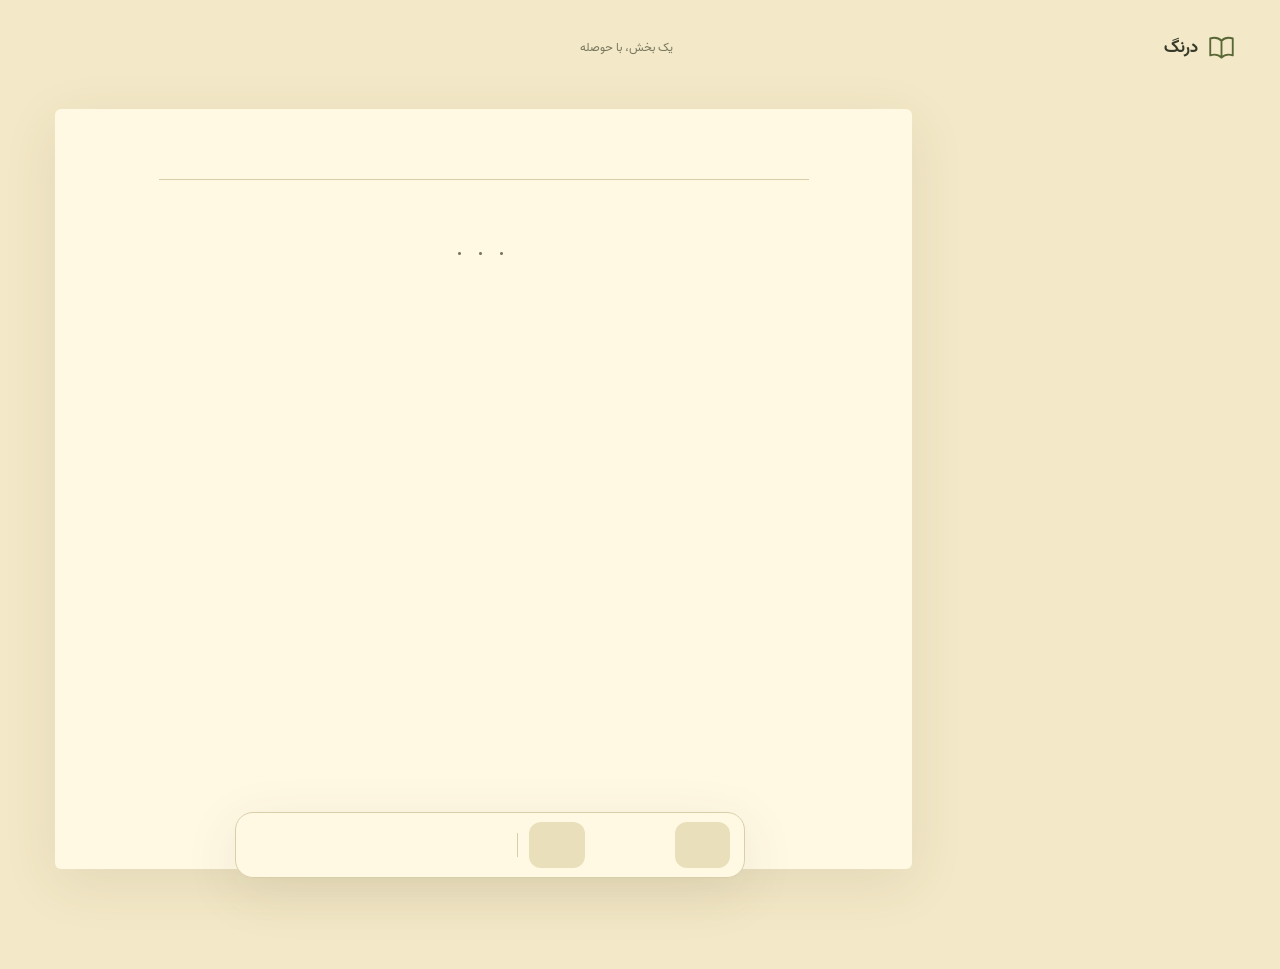
<file: skills/readable-html/assets/reader-template.html>
<!doctype html>
<html lang="fa" dir="rtl" data-theme="light">
<head>
<meta charset="utf-8"><meta name="viewport" content="width=device-width,initial-scale=1,viewport-fit=cover">
<meta name="color-scheme" content="light dark"><title>درنگ · کتاب‌خوان</title>
<!-- Standalone reader template. Replace reader-data with document content. All prose is rendered as text, never HTML. Embedded Vazir fonts: SIL Open Font License 1.1; copyright Saber Rastikerdar. -->
<script>try{const p=JSON.parse(localStorage.getItem('darang-prefs-v1')||'{}');document.documentElement.dataset.theme=p.theme==='dark'||(p.theme!=='light'&&matchMedia('(prefers-color-scheme: dark)').matches)?'dark':'light'}catch{document.documentElement.dataset.theme=matchMedia('(prefers-color-scheme: dark)').matches?'dark':'light'}</script>
<style>
@font-face{font-family:Vazir;src:url([data-uri]) format("woff2");font-style:normal;font-weight:400;font-display:swap}
@font-face{font-family:Vazir;src:url([data-uri]) format("woff2");font-style:normal;font-weight:700;font-display:swap}
@font-face {
  font-family: 'Literata';
  font-style: normal;
  font-weight: 400 700;
  font-display: swap;
  src: url([data-uri]) format('woff2');
  unicode-range: U+0000-00FF, U+0131, U+0152-0153, U+02BB-02BC, U+02C6, U+02DA, U+02DC, U+0304, U+0308, U+0329, U+2000-200A, U+2010-2027, U+20AC, U+2122, U+2191, U+2193, U+2212, U+2215, U+FEFF, U+FFFD;
}
:root{--bg:#f3e8c7;--paper:#fff8e3;--ink:#373a2a;--muted:#77775e;--line:#daceaa;--accent:#586735;--wash:#e9dfba;--shadow:0 14px 55px #48402218;color-scheme:light;--size:16px;--leading:1.6}
:root[data-theme=dark]{--bg:#22241a;--paper:#2b2d20;--ink:#e8e2c9;--muted:#b2af94;--line:#484b35;--accent:#c6d396;--wash:#3b3f2b;--shadow:0 14px 55px #0003;color-scheme:dark}
[hidden]{display:none!important}*{box-sizing:border-box}body{margin:0;background:var(--bg);color:var(--ink);font-family:Vazir,sans-serif}button,input,select{font:inherit}button,a,input,select{-webkit-tap-highlight-color:transparent}button{cursor:pointer}button:disabled{opacity:.3;cursor:default}button:focus-visible,a:focus-visible,input:focus-visible,select:focus-visible{outline:2px solid var(--accent);outline-offset:4px}button{color:inherit}svg{width:21px;height:21px;fill:none;stroke:currentColor;stroke-width:1.65;stroke-linecap:round;stroke-linejoin:round;flex:none}button svg{pointer-events:none}.icon{width:44px;height:44px;display:inline-flex;align-items:center;justify-content:center;border:0;background:transparent;border-radius:50%}.icon:hover{background:var(--wash)}.icon[aria-pressed=true]{background:var(--wash);color:var(--accent)}.top{max-width:1360px;margin:auto;padding:20px 22px;display:flex;align-items:center;justify-content:space-between;gap:16px}.brand{display:flex;align-items:center;gap:10px;font-weight:700;font-size:17px}.brand svg{width:27px;height:27px;color:var(--accent)}.edition{font-size:12px;color:var(--muted)}.shell{max-width:1240px;margin:0 auto;min-height:calc(100dvh - 90px)}.sidebar{display:none}.reading{background:var(--paper);min-height:calc(100dvh - 90px);padding:32px 24px 140px}.reading-inner{max-width:650px;margin:auto}.book-info{padding-bottom:25px;border-bottom:1px solid var(--line);margin-bottom:28px}.book-info h1{font-size:30px;line-height:1.65;margin:0 0 5px;letter-spacing:-.6px}.subtitle{font-size:13px;color:var(--muted);margin:0;line-height:1.9}.section-meta{display:flex;align-items:center;justify-content:space-between;gap:12px;color:var(--muted);font-size:12px;margin-bottom:18px}.chapter-title{font-size:21px;line-height:1.8;margin:0 0 22px}.prose{font-size:var(--size);line-height:var(--leading);overflow-wrap:break-word;text-align:start}.prose p{white-space:pre-wrap;unicode-bidi:plaintext;margin:0 0 1.15em}.prose p:last-child{margin-bottom:0}.prose p,.book-info h1,.subtitle,.chapter-title{font-family:Literata,Vazir,sans-serif}html:lang(en) .prose p,html:lang(en) .book-info h1,html:lang(en) .subtitle,html:lang(en) .chapter-title{font-family:Literata,Georgia,serif}html:lang(en) .book-info h1,html:lang(en) .chapter-title{letter-spacing:-.4px}.end-mark{color:var(--muted);text-align:center;margin-top:35px;letter-spacing:6px;font-size:15px}.dock{position:fixed;bottom:0;inset-inline:0;z-index:5;background:var(--paper);border-top:1px solid var(--line);padding:9px 12px calc(9px + env(safe-area-inset-bottom));display:flex;align-items:center;justify-content:center;gap:5px}.turn{display:flex;align-items:center;justify-content:center;background:var(--wash);border:0;border-radius:12px;height:46px;flex:1;max-width:74px}.position{border:0;background:transparent;border-radius:8px;min-height:38px;padding:4px;min-width:72px;text-align:center;font-size:12px;font-variant-numeric:tabular-nums}.position:hover{background:var(--wash)}.dock .divider{height:24px;width:1px;background:var(--line);margin:0 2px}.ask{color:var(--accent)}.toast{position:fixed;bottom:95px;left:50%;transform:translateX(-50%);width:max-content;max-width:calc(100% - 32px);background:var(--ink);color:var(--paper);padding:12px 18px;border-radius:12px;font-size:13px;z-index:20;display:none;line-height:1.9}.toast.on{display:block}dialog{border:1px solid var(--line);background:var(--paper);color:var(--ink);padding:0;width:100%;max-width:100%;max-height:85dvh;margin:auto 0 0;border-radius:24px 24px 0 0;box-shadow:var(--shadow)}dialog::backdrop{background:#161a154d;backdrop-filter:blur(3px)}.dialog-head{display:flex;align-items:center;justify-content:space-between;padding:16px 22px;border-bottom:1px solid var(--line);position:sticky;top:0;background:var(--paper);z-index:1}.dialog-head h2{font-size:17px;margin:0}.dialog-body{padding:22px;overflow:auto;max-height:calc(85dvh - 80px)}.field{margin-bottom:24px}.field label,.field-label{display:block;font-size:13px;margin-bottom:12px;color:var(--muted)}.segments{display:flex;padding:4px;background:var(--bg);border-radius:12px;gap:4px}.segments button{flex:1;border:0;border-radius:9px;padding:9px 8px;background:transparent;display:flex;align-items:center;justify-content:center;gap:8px;font-size:13px}.segments button[aria-pressed=true]{background:var(--paper);box-shadow:0 2px 6px #00000009;color:var(--accent)}.range-row{display:flex;align-items:center;gap:18px}.range-row input{flex:1;min-width:0;accent-color:var(--accent)}output{min-width:35px;text-align:end;font-size:13px}select,input[type=search],#pageNumber{width:100%;padding:12px;border:1px solid var(--line);background:var(--paper);color:var(--ink);border-radius:10px;font-size:14px}.toc-list{display:flex;flex-direction:column;gap:5px}.toc-item{border:0;background:transparent;color:var(--ink);text-align:start;display:flex;justify-content:space-between;align-items:start;gap:12px;padding:14px 12px;border-radius:10px;font-size:14px;line-height:1.8}.toc-item small{font-size:11px;color:var(--muted);white-space:nowrap}.toc-item.active{background:var(--wash);color:var(--accent)}.toc-item:hover{background:var(--wash)}.search{margin-bottom:15px}.results p,.empty{font-size:13px;line-height:1.9;color:var(--muted)}.result{width:100%;border:0;border-bottom:1px solid var(--line);background:transparent;padding:14px 0;text-align:start;line-height:1.9;font-size:13px}.result strong{display:block;color:var(--accent);margin-bottom:5px}.saved-heading{font-size:12px;font-weight:400;color:var(--muted);margin:28px 12px 8px}.book-side-title{margin:0 12px 6px;font-size:17px}.side-label{margin:0 12px 25px;font-size:12px;color:var(--muted)}.hint{font-size:12px;color:var(--muted);line-height:1.9;margin-bottom:0}.chapter-title:focus{outline:none}@media(min-width:900px){.top{padding:25px 45px}.shell{display:grid;grid-template-columns:275px minmax(0,1fr);gap:38px;padding:15px 35px 100px}.sidebar{display:block;align-self:start;position:sticky;top:25px;max-height:calc(100dvh - 150px);overflow:auto;padding-top:25px}.reading{border-radius:6px;box-shadow:var(--shadow);padding:40px 55px 65px;min-height:760px}.dock{inset-inline-start:calc(50% + 150px);inset-inline-end:auto;transform:translateX(-50%);bottom:22px;border:1px solid var(--line);border-radius:18px;box-shadow:var(--shadow);padding:9px 14px;width:510px;gap:9px}html[dir=rtl] .dock{left:calc(50% - 150px);right:auto}html[dir=ltr] .dock{left:calc(50% + 150px);right:auto}.dock .mobile-toc{display:inline-flex}.turn{max-width:65px}.book-info h1{font-size:36px}.reading-inner{max-width:650px}dialog{width:480px;max-width:calc(100% - 40px);margin:auto;border-radius:20px}.dialog-body{max-height:65dvh}.toast{bottom:105px}}
.jump-submit{width:100%;border:0;border-radius:10px;padding:12px;background:var(--accent);color:var(--paper)}.jump-error{min-height:1.9em;font-size:13px;line-height:1.9;margin:10px 0;color:var(--ink)}#pageNumber{font-variant-numeric:tabular-nums;text-align:center;font-size:22px}#pageNumber[aria-invalid=true]{outline:2px solid var(--accent)}
@media(max-width:899px){.dock{display:grid;grid-template-columns:repeat(10,minmax(0,1fr));gap:3px 6px;padding:8px 18px calc(8px + env(safe-area-inset-bottom))}.dock .turn{max-width:none;width:100%;height:38px}.dock #prev{grid-column:1/4;grid-row:1}.dock .position{grid-column:4/8;grid-row:1;min-width:0;white-space:nowrap;font-size:11px}.dock #next{grid-column:8/11;grid-row:1}.dock .divider{display:none}.dock .icon{width:100%;height:39px;border-radius:9px}.dock #copy{grid-column:1/3}.dock #ask{grid-column:3/5}.dock #bookmark{grid-column:5/7}.dock #contents{grid-column:7/9}.dock #settings{grid-column:9/11}.toast{bottom:115px}}
@media(max-width:359px){.dock{gap:0;padding-inline:5px}.dock .icon{width:100%}.position{min-width:0}.reading{padding-inline:20px}.book-info h1{font-size:27px}}@media(prefers-reduced-motion:no-preference){button{transition:background .15s,color .15s}}

:root{--code-bg:#f5efd8;--code-keyword:#5a3877;--code-string:#356034;--code-number:#8c4529;--code-comment:#68634f}
:root[data-theme=dark]{--code-bg:#25271d;--code-keyword:#d5b5f0;--code-string:#bfd685;--code-number:#f2b48a;--code-comment:#aaa48e}
.code-block{border:1px solid var(--line);border-radius:13px;background:var(--code-bg);overflow:hidden;margin:1.25em 0;max-width:100%}
.code-bar{border-bottom:1px solid var(--line);display:flex;align-items:center;justify-content:space-between;padding:6px 12px;color:var(--muted);font-size:13px;gap:12px}
.code-bar button{background:transparent;border:0;border-radius:6px;min-height:32px;padding:2px 8px;display:inline-flex;align-items:center;gap:6px}
.code-bar button:hover{background:var(--wash)}.code-bar svg{width:15px;height:15px}
.code-block pre{margin:0;padding:14px 16px;overflow-x:auto;text-align:left;font:var(--size)/var(--leading) ui-monospace,SFMono-Regular,Consolas,monospace}
.code-block code{font:inherit}.code-keyword{color:var(--code-keyword);font-weight:600}.code-string{color:var(--code-string)}.code-number{color:var(--code-number)}.code-comment{color:var(--code-comment)}
</style><!-- Embedded font license
Copyright 2015 The Vazir Project Authors (https://github.com/rastikerdar/vazir-font)

This Font Software is licensed under the SIL Open Font License, Version 1.1.
This license is copied below, and is also available with a FAQ at:
http://scripts.sil.org/OFL


—————————————————————————————-
SIL OPEN FONT LICENSE Version 1.1 - 26 February 2007
—————————————————————————————-

PREAMBLE
The goals of the Open Font License (OFL) are to stimulate worldwide
development of collaborative font projects, to support the font creation
efforts of academic and linguistic communities, and to provide a free and
open framework in which fonts may be shared and improved in partnership
with others.

The OFL allows the licensed fonts to be used, studied, modified and
redistributed freely as long as they are not sold by themselves. The
fonts, including any derivative works, can be bundled, embedded,
redistributed and/or sold with any software provided that any reserved
names are not used by derivative works. The fonts and derivatives,
however, cannot be released under any other type of license. The
requirement for fonts to remain under this license does not apply
to any document created using the fonts or their derivatives.

DEFINITIONS
"Font Software" refers to the set of files released by the Copyright
Holder(s) under this license and clearly marked as such. This may
include source files, build scripts and documentation.

"Reserved Font Name" refers to any names specified as such after the
copyright statement(s).

"Original Version" refers to the collection of Font Software components as
distributed by the Copyright Holder(s).

"Modified Version" refers to any derivative made by adding to, deleting,
or substituting — in part or in whole — any of the components of the
Original Version, by changing formats or by porting the Font Software to a
new environment.

"Author" refers to any designer, engineer, programmer, technical
writer or other person who contributed to the Font Software.

PERMISSION & CONDITIONS
Permission is hereby granted, free of charge, to any person obtaining
a copy of the Font Software, to use, study, copy, merge, embed, modify,
redistribute, and sell modified and unmodified copies of the Font
Software, subject to the following conditions:

1) Neither the Font Software nor any of its individual components,
in Original or Modified Versions, may be sold by itself.

2) Original or Modified Versions of the Font Software may be bundled,
redistributed and/or sold with any software, provided that each copy
contains the above copyright notice and this license. These can be
included either as stand-alone text files, human-readable headers or
in the appropriate machine-readable metadata fields within text or
binary files as long as those fields can be easily viewed by the user.

3) No Modified Version of the Font Software may use the Reserved Font
Name(s) unless explicit written permission is granted by the corresponding
Copyright Holder. This restriction only applies to the primary font name as
presented to the users.

4) The name(s) of the Copyright Holder(s) or the Author(s) of the Font
Software shall not be used to promote, endorse or advertise any
Modified Version, except to acknowledge the contribution(s) of the
Copyright Holder(s) and the Author(s) or with their explicit written
permission.

5) The Font Software, modified or unmodified, in part or in whole,
must be distributed entirely under this license, and must not be
distributed under any other license. The requirement for fonts to
remain under this license does not apply to any document created
using the Font Software.

TERMINATION
This license becomes null and void if any of the above conditions are
not met.

DISCLAIMER
THE FONT SOFTWARE IS PROVIDED "AS IS", WITHOUT WARRANTY OF ANY KIND,
EXPRESS OR IMPLIED, INCLUDING BUT NOT LIMITED TO ANY WARRANTIES OF
MERCHANTABILITY, FITNESS FOR A PARTICULAR PURPOSE AND NONINFRINGEMENT
OF COPYRIGHT, PATENT, TRADEMARK, OR OTHER RIGHT. IN NO EVENT SHALL THE
COPYRIGHT HOLDER BE LIABLE FOR ANY CLAIM, DAMAGES OR OTHER LIABILITY,
INCLUDING ANY GENERAL, SPECIAL, INDIRECT, INCIDENTAL, OR CONSEQUENTIAL
DAMAGES, WHETHER IN AN ACTION OF CONTRACT, TORT OR OTHERWISE, ARISING
FROM, OUT OF THE USE OR INABILITY TO USE THE FONT SOFTWARE OR FROM
OTHER DEALINGS IN THE FONT SOFTWARE.

-->
<!-- Embedded Literata Latin: https://github.com/google/fonts/tree/main/ofl/literata
Copyright 2017 The Literata Project Authors (https://github.com/googlefonts/literata)

This Font Software is licensed under the SIL Open Font License, Version 1.1.
This license is copied below, and is also available with a FAQ at:
http://scripts.sil.org/OFL


-----------------------------------------------------------
SIL OPEN FONT LICENSE Version 1.1 - 26 February 2007
-----------------------------------------------------------

PREAMBLE
The goals of the Open Font License (OFL) are to stimulate worldwide
development of collaborative font projects, to support the font creation
efforts of academic and linguistic communities, and to provide a free and
open framework in which fonts may be shared and improved in partnership
with others.

The OFL allows the licensed fonts to be used, studied, modified and
redistributed freely as long as they are not sold by themselves. The
fonts, including any derivative works, can be bundled, embedded,
redistributed and/or sold with any software provided that any reserved
names are not used by derivative works. The fonts and derivatives,
however, cannot be released under any other type of license. The
requirement for fonts to remain under this license does not apply
to any document created using the fonts or their derivatives.

DEFINITIONS
"Font Software" refers to the set of files released by the Copyright
Holder(s) under this license and clearly marked as such. This may
include source files, build scripts and documentation.

"Reserved Font Name" refers to any names specified as such after the
copyright statement(s).

"Original Version" refers to the collection of Font Software components as
distributed by the Copyright Holder(s).

"Modified Version" refers to any derivative made by adding to, deleting,
or substituting -- in part or in whole -- any of the components of the
Original Version, by changing formats or by porting the Font Software to a
new environment.

"Author" refers to any designer, engineer, programmer, technical
writer or other person who contributed to the Font Software.

PERMISSION & CONDITIONS
Permission is hereby granted, free of charge, to any person obtaining
a copy of the Font Software, to use, study, copy, merge, embed, modify,
redistribute, and sell modified and unmodified copies of the Font
Software, subject to the following conditions:

1) Neither the Font Software nor any of its individual components,
in Original or Modified Versions, may be sold by itself.

2) Original or Modified Versions of the Font Software may be bundled,
redistributed and/or sold with any software, provided that each copy
contains the above copyright notice and this license. These can be
included either as stand-alone text files, human-readable headers or
in the appropriate machine-readable metadata fields within text or
binary files as long as those fields can be easily viewed by the user.

3) No Modified Version of the Font Software may use the Reserved Font
Name(s) unless explicit written permission is granted by the corresponding
Copyright Holder. This restriction only applies to the primary font name as
presented to the users.

4) The name(s) of the Copyright Holder(s) or the Author(s) of the Font
Software shall not be used to promote, endorse or advertise any
Modified Version, except to acknowledge the contribution(s) of the
Copyright Holder(s) and the Author(s) or with their explicit written
permission.

5) The Font Software, modified or unmodified, in part or in whole,
must be distributed entirely under this license, and must not be
distributed under any other license. The requirement for fonts to
remain under this license does not apply to any document created
using the Font Software.

TERMINATION
This license becomes null and void if any of the above conditions are
not met.

DISCLAIMER
THE FONT SOFTWARE IS PROVIDED "AS IS", WITHOUT WARRANTY OF ANY KIND,
EXPRESS OR IMPLIED, INCLUDING BUT NOT LIMITED TO ANY WARRANTIES OF
MERCHANTABILITY, FITNESS FOR A PARTICULAR PURPOSE AND NONINFRINGEMENT
OF COPYRIGHT, PATENT, TRADEMARK, OR OTHER RIGHT. IN NO EVENT SHALL THE
COPYRIGHT HOLDER BE LIABLE FOR ANY CLAIM, DAMAGES OR OTHER LIABILITY,
INCLUDING ANY GENERAL, SPECIAL, INDIRECT, INCIDENTAL, OR CONSEQUENTIAL
DAMAGES, WHETHER IN AN ACTION OF CONTRACT, TORT OR OTHERWISE, ARISING
FROM, OUT OF THE USE OR INABILITY TO USE THE FONT SOFTWARE OR FROM
OTHER DEALINGS IN THE FONT SOFTWARE.
-->
</head>
<body>
<header class="top"><div class="brand"><svg viewBox="0 0 24 24"><path d="M12 6v15m0-15C9 3 5 3 2 4v15c3-1 7-1 10 2 3-3 7-3 10-2V4c-3-1-7-1-10 2Z"/></svg><span id="brandName">درنگ</span></div><span class="edition" id="edition">یک بخش، با حوصله</span><button class="icon" id="themeButton"></button></header>
<div class="shell"><aside class="sidebar" aria-label="فهرست"><h2 class="book-side-title" id="sideTitle"></h2><p class="side-label" id="sideLabel"></p><nav id="desktopToc" class="toc-list"></nav><h3 class="saved-heading" id="savedHeading"></h3><div id="desktopSaved" class="toc-list"></div></aside>
<main class="reading" id="main"><div class="reading-inner"><header class="book-info"><h1 id="bookTitle"></h1><p class="subtitle" id="subtitle"></p></header><div class="section-meta"><span id="chapterMeta"></span><span id="readTime"></span></div><h2 class="chapter-title" id="chapterTitle" tabindex="-1"></h2><article class="prose" id="prose"></article><div class="end-mark" aria-hidden="true">• • •</div></div></main></div>
<nav class="dock" id="dock" aria-label="ابزار مطالعه"><button id="prev" class="turn"></button><button id="position" class="position" aria-haspopup="dialog" aria-controls="pageDialog"></button><button id="next" class="turn"></button><span class="divider"></span><button id="copy" class="icon"></button><button id="ask" class="icon ask"></button><button id="bookmark" class="icon"></button><button id="contents" class="icon mobile-toc"></button><button id="settings" class="icon"></button></nav>
<dialog id="settingsDialog"><div class="dialog-head"><h2 id="settingsTitle"></h2><button class="icon close"></button></div><div class="dialog-body"><div class="field"><span class="field-label" id="appearanceLabel"></span><div class="segments" id="themes"></div></div><div class="field"><label for="fontSize" id="fontLabel"></label><div class="range-row"><input id="fontSize" type="range" min="16" max="28" step="1"><output for="fontSize" id="fontValue"></output></div></div><div class="field"><label for="lineHeight" id="lineLabel"></label><div class="range-row"><input id="lineHeight" type="range" min="1.6" max="2.6" step=".1"><output for="lineHeight" id="lineValue"></output></div></div><div class="field"><label for="documentSelect" id="documentLabel"></label><select id="documentSelect"></select></div><p class="hint" id="settingsHint"></p></div></dialog>
<dialog id="tocDialog"><div class="dialog-head"><h2 id="tocTitle"></h2><button class="icon close"></button></div><div class="dialog-body"><input type="search" class="search" id="search"><div id="searchResults" class="results"></div><nav class="toc-list" id="mobileToc"></nav><h3 class="saved-heading" id="mobileSavedHeading"></h3><div id="mobileSaved" class="toc-list"></div></div></dialog>
<dialog id="pageDialog" aria-labelledby="pageDialogTitle"><div class="dialog-head"><h2 id="pageDialogTitle"></h2><button class="icon close"></button></div><div class="dialog-body"><form id="pageForm" novalidate><label class="field-label" id="pageNumberLabel" for="pageNumber"></label><input id="pageNumber" type="text" inputmode="numeric" autocomplete="off" enterkeyhint="go" aria-describedby="pageError"><p class="jump-error" id="pageError" role="alert"></p><button class="jump-submit" id="pageSubmit" type="submit"></button></form></div></dialog>
<div class="toast" id="toast" role="status" aria-live="polite"></div>
<script type="application/json" id="reader-data">[]</script>
<script>
'use strict';
// Document schema: {id,title,subtitle?,lang?,dir?,chapters:[{title,paragraphs:[]}]}.
// Unstructured input may instead supply {title,text} or {title,paragraphs:[]}.
// The future skill can curate chapter headings; this template never rewrites prose.
const blockText=block=>typeof block==='string'?block:block.code;
function prepare(raw){
 const corpus=raw.text||(raw.paragraphs||raw.chapters?.flatMap(c=>c.paragraphs)||[]).map(blockText).join('\n\n');
 const lang=raw.lang||(/[پچژگکی]/u.test(corpus)?'fa':/[\u0600-\u06ff]/u.test(corpus)?'ar':/[\u0590-\u05ff]/u.test(corpus)?'he':'en');
 let hash=2166136261;for(let i=0;i<corpus.length;i++)hash=Math.imul(hash^corpus.charCodeAt(i),16777619);
 const chapters=raw.chapters?.length?raw.chapters:[{title:raw.title,paragraphs:raw.paragraphs||corpus.split(/\n[ \t]*\n+/).filter(p=>p.trim())}];
 return {...raw,id:raw.id||'document-'+(hash>>>0).toString(16),lang,hasOutline:!!raw.chapters?.length,chapters};
}
const DOCUMENTS=JSON.parse(document.getElementById('reader-data').textContent).map(prepare);
const $=id=>document.getElementById(id), media=matchMedia('(prefers-color-scheme: dark)');
const icons={prev:'<path d="m14 6-6 6 6 6"/>',next:'<path d="m10 6 6 6-6 6"/>',copy:'<rect x="8" y="8" width="12" height="13" rx="2"/><path d="M16 8V5a2 2 0 0 0-2-2H5a2 2 0 0 0-2 2v10a2 2 0 0 0 2 2h3"/>',ask:'<path d="M21 11.5a8.4 8.4 0 0 1-.9 3.8 8.5 8.5 0 0 1-7.6 4.7 8.4 8.4 0 0 1-3.8-.9L3 21l1.9-5.7A8.4 8.4 0 0 1 4 11.5a8.5 8.5 0 0 1 4.7-7.6 8.4 8.4 0 0 1 3.8-.9h.5"/><path d="m18 2 1 3 3 1-3 1-1 3-1-3-3-1 3-1Z"/>',bookmark:'<path d="M6 21V5a2 2 0 0 1 2-2h8a2 2 0 0 1 2 2v16l-6-4Z"/>',contents:'<path d="M8 6h13M8 12h13M8 18h13M3 6h.01M3 12h.01M3 18h.01"/>',settings:'<path d="M4 7h16M4 17h16"/><circle cx="9" cy="7" r="3" fill="var(--paper)"/><circle cx="15" cy="17" r="3" fill="var(--paper)"/>',close:'<path d="m6 6 12 12M18 6 6 18"/>',system:'<rect x="3" y="3" width="18" height="13" rx="2"/><path d="M8 21h8m-4-5v5"/>',light:'<circle cx="12" cy="12" r="4"/><path d="M12 2v2m0 16v2M2 12h2m16 0h2M5 5l1.5 1.5m11 11L19 19M5 19l1.5-1.5m11-11L19 5"/>',dark:'<path d="M20.9 13A9 9 0 0 1 11 3.1 9 9 0 1 0 20.9 13Z"/>'};
const svg=name=>'<svg viewBox="0 0 24 24" aria-hidden="true">'+icons[name]+'</svg>';
const strings={fa:{jump:'رفتن به صفحه',pageNumber:(total)=>`شمارهٔ صفحه (۱ تا ${total})`,pageError:(total)=>`یک شمارهٔ صحیح از ۱ تا ${total} وارد کن.`,brand:'درنگ',edition:'یک صفحه، با حوصله',toc:'فهرست و نشان‌ها',chapters:'فهرست فصل‌ها',saved:'نشان‌های من',empty:'هنوز نشانی نگذاشته‌اید.',prev:'صفحهٔ قبل',next:'صفحهٔ بعد',copy:'کپی صفحه',copyCode:'کپی کد',code:'کد',ask:'پرسیدن از ChatGPT؛ با انتخاب متن، فقط همان قسمت پرسیده می‌شود',bookmark:'نشان‌گذاری صفحه',settings:'تنظیمات مطالعه',close:'بستن',appearance:'رنگ صفحه',system:'سیستم',light:'روشن',dark:'تیره',font:'اندازهٔ نوشته',line:'فاصلهٔ سطرها',document:'متن نمونه',hint:'محل مطالعه و تنظیمات روی همین دستگاه ذخیره می‌شوند. برای پرسیدن از ChatGPT می‌توانید بخشی از متن را هم انتخاب کنید.',search:'جست‌وجو در متن…',noResults:'نتیجه‌ای پیدا نشد.',copied:'متن کپی شد.',copyFailed:'کپی انجام نشد؛ متن را انتخاب و کپی کنید.',savedMsg:'صفحه نشان‌گذاری شد.',removed:'نشان برداشته شد.',chatLong:'متن کپی شد؛ آن را در ChatGPT جای‌گذاری کنید.',chatReady:'متن در ChatGPT باز شد.',chatFailed:'متن برای لینک طولانی است و کپی نشد؛ متن را دستی کپی کنید.',blocked:'مرورگر پنجره را باز نکرد؛ اجازهٔ باز شدن پنجره را بدهید.',part:(a,b)=>`صفحهٔ ${a} از ${b}`,chapter:(a,b)=>`فصل ${a} از ${b}`,minutes:n=>`${n} دقیقه مطالعه`,page:n=>`صفحهٔ ${n}`},en:{jump:'Go to page',pageNumber:(total)=>`Page number (1–${total})`,pageError:(total)=>`Enter a whole page number from 1 to ${total}.`,brand:'Darang',edition:'One thought at a time',toc:'Contents & bookmarks',chapters:'Chapters',saved:'My bookmarks',empty:'No bookmarks yet.',prev:'Previous page',next:'Next page',copy:'Copy page',copyCode:'Copy code',code:'Code',ask:'Ask ChatGPT; select text to ask about just that passage',bookmark:'Bookmark page',settings:'Reading settings',close:'Close',appearance:'Page appearance',system:'System',light:'Light',dark:'Dark',font:'Text size',line:'Line spacing',document:'Sample text',hint:'Your place and preferences are saved on this device. Select a passage to ask ChatGPT about just that text.',search:'Search the text…',noResults:'No results found.',copied:'Text copied.',copyFailed:'Copy failed. Select and copy the text manually.',savedMsg:'Page bookmarked.',removed:'Bookmark removed.',chatLong:'Text copied. Paste it into ChatGPT.',chatReady:'Passage opened in ChatGPT.',chatFailed:'The text is too long for a link and could not be copied. Copy it manually.',blocked:'Allow pop-ups to open ChatGPT.',part:(a,b)=>`Page ${a} of ${b}`,chapter:(a,b)=>`Chapter ${a} of ${b}`,minutes:n=>`${n} min read`,page:n=>`Page ${n}`}};
function readStore(key,fallback){try{return JSON.parse(localStorage.getItem(key))||fallback}catch{return fallback}}
function writeStore(key,value){try{localStorage.setItem(key,JSON.stringify(value))}catch{}}
let prefs=readStore('darang-prefs-v1',{});prefs={theme:['system','light','dark'].includes(prefs.theme)?prefs.theme:'system',size:Math.min(28,Math.max(16,Number(prefs.size)||16)),leading:Math.min(2.6,Math.max(1.6,Number(prefs.leading)||1.6)),document:prefs.document||'fa'};
let doc=DOCUMENTS.find(d=>d.id===prefs.document)||DOCUMENTS[0],pages=[],index=0,positions=readStore('darang-positions-v1',{}),marks=readStore('darang-marks-v1',{}),scrollTimer;
const tr=()=>strings[doc.lang.split('-')[0]]||strings.en;
const num=n=>new Intl.NumberFormat(doc.lang).format(n);
const wordCount=t=>(t.trim().match(/\S+/g)||[]).length;
// Optional pageStarts preserve curated topic boundaries. Otherwise paragraphs are indivisible. A long paragraph can exceed the target rather than lose meaning.
function paginate(document){const result=[];document.chapters.forEach((c,ci)=>{if(c.pageStarts?.length){c.pageStarts.forEach((start,i)=>{const paras=c.paragraphs.slice(start,c.pageStarts[i+1]??c.paragraphs.length);result.push({chapter:ci,start,paragraphs:paras,words:wordCount(paras.map(blockText).join(' '))})});return}let paras=[],words=0,start=0;const first=result.length;const flush=()=>{if(paras.length)result.push({chapter:ci,start,paragraphs:paras,words});paras=[];words=0};c.paragraphs.forEach((p,pi)=>{const count=wordCount(blockText(p));if(words&&words+count>300)flush();if(!paras.length)start=pi;paras.push(p);words+=count;if(words>=210)flush()});flush();if(result.length-first>1){const last=result.at(-1),before=result.at(-2);while(last.words<150&&before.paragraphs.length>1){const candidate=before.paragraphs.at(-1),count=wordCount(blockText(candidate));if(before.words-count<150||last.words+count>300)break;before.paragraphs.pop();before.words-=count;last.paragraphs.unshift(candidate);last.words+=count;last.start--}}});return result}
function button(id,icon,label){const b=$(id);b.innerHTML=svg(icon);b.title=label;b.setAttribute('aria-label',label)}
function text(id,value){$(id).textContent=value}
function theme(){document.documentElement.dataset.theme=prefs.theme==='system'?(media.matches?'dark':'light'):prefs.theme;button('themeButton',prefs.theme,tr()[prefs.theme]);$('themeButton').title=tr().appearance+': '+tr()[prefs.theme];$('themeButton').setAttribute('aria-label',$('themeButton').title);for(const b of $('themes').children)b.setAttribute('aria-pressed',String(b.dataset.mode===prefs.theme));writeStore('darang-prefs-v1',prefs)}
function typography(){document.documentElement.style.setProperty('--size',prefs.size+'px');document.documentElement.style.setProperty('--leading',prefs.leading);$('fontSize').value=prefs.size;$('lineHeight').value=prefs.leading;text('fontValue',num(prefs.size));text('lineValue',num(prefs.leading));writeStore('darang-prefs-v1',prefs)}
function save(){const p=pages[index];if(!p)return;positions[doc.id]={chapter:p.chapter,paragraph:p.start,scroll:window.scrollY};writeStore('darang-positions-v1',positions)}
function renderToc(){for(const id of ['desktopToc','mobileToc']){const nav=$(id);nav.replaceChildren();doc.chapters.forEach((c,ci)=>{const first=pages.findIndex(p=>p.chapter===ci),b=document.createElement('button');b.className='toc-item'+(pages[index].chapter===ci?' active':'');b.setAttribute('aria-current',pages[index].chapter===ci?'location':'false');const title=document.createElement('span'),small=document.createElement('small');title.textContent=c.title;small.textContent=tr().page(num(first+1));b.append(title,small);b.onclick=()=>{go(first);$('tocDialog').close()};nav.append(b)})}renderMarks()}
function renderMarks(){const list=Array.isArray(marks[doc.id])?marks[doc.id]:[];$('bookmark').setAttribute('aria-pressed',String(list.includes(index)));for(const id of ['desktopSaved','mobileSaved']){const node=$(id);node.replaceChildren();if(!list.length){const p=document.createElement('p');p.className='empty';p.style.marginInline='12px';p.textContent=tr().empty;node.append(p)}list.forEach(i=>{if(!pages[i])return;const b=document.createElement('button');b.className='toc-item';b.textContent=tr().page(num(i+1))+' — '+doc.chapters[pages[i].chapter].title;b.onclick=()=>{go(i);$('tocDialog').close()};node.append(b)})}}
const codeLanguages={
  sql:{label:'SQL',tokens:/(?<comment>--[^\r\n]*|\/\*[\s\S]*?\*\/)|(?<string>'(?:''|[^'])*'|\[(?:\]\]|[^\]])*\])|(?<keyword>\b(?:SELECT|FROM|WHERE|BETWEEN|AND|OR|NOT|GROUP|BY|ORDER|AS|IN|JOIN|LEFT|RIGHT|INNER|OUTER|ON|WITH|COUNT(?:_BIG)?|MIN|MAX|SUM|AVG|NULL|IS|DISTINCT|CAST|CONVERT|TOP|VALUES|UNION|ALL|CASE|WHEN|THEN|ELSE|END|OVER|PARTITION|HAVING|ASC|DESC)\b)|(?<number>\b\d+(?:\.\d+)?\b)/gi},
  json:{label:'JSON',tokens:/(?<string>"(?:\\.|[^"\\])*")|(?<keyword>\b(?:true|false|null)\b)|(?<number>-?\b\d+(?:\.\d+)?(?:e[+\-]?\d+)?\b)/gi},
  python:{label:'Python',tokens:/(?<comment>#[^\r\n]*)|(?<string>"{3}[\s\S]*?"{3}|'''[\s\S]*?'''|"(?:\\.|[^"\\\r\n])*"|'(?:\\.|[^'\\\r\n])*')|(?<keyword>\b(?:from|import|def|class|return|for|in|if|else|elif|while|with|as|yield|async|await|try|except|finally|raise|True|False|None|and|or|not|is|pass|continue|break)\b)|(?<number>\b\d+(?:\.\d+)?\b)/g},
};
function renderBlock(block){
  if(typeof block==='string'){
    const p=document.createElement('p');p.textContent=block;return p;
  }
  const key=block.language?.toLowerCase();
  const language=Object.hasOwn(codeLanguages,key)?codeLanguages[key]:null;
  const panel=document.createElement('div');panel.className='code-block';
  const bar=document.createElement('div');bar.className='code-bar';
  const label=document.createElement('span');label.textContent=language?.label||block.language||tr().code;
  const copy=document.createElement('button');copy.type='button';copy.innerHTML=svg('copy');
  copy.append(tr().copyCode);
  copy.onclick=async()=>toast(await copyText(block.code)?tr().copied:tr().copyFailed);
  bar.append(label,copy);
  const pre=document.createElement('pre');pre.dir='ltr';pre.tabIndex=0;
  pre.setAttribute('aria-label',label.textContent);
  const code=document.createElement('code');
  let offset=0;
  if(language){
    for(const match of block.code.matchAll(language.tokens)){
      code.append(block.code.slice(offset,match.index));
      const span=document.createElement('span');
      span.className='code-'+Object.keys(match.groups).find(name=>match.groups[name]!==undefined);
      span.textContent=match[0];code.append(span);
      offset=match.index+match[0].length;
    }
  }
  code.append(block.code.slice(offset));pre.append(code);panel.append(bar,pre);return panel;
}
function render(){const p=pages[index],c=doc.chapters[p.chapter];text('chapterTitle',c.title);text('chapterMeta',tr().chapter(num(p.chapter+1),num(doc.chapters.length)));text('readTime',tr().minutes(num(Math.max(1,Math.ceil(p.words/180)))));text('position',tr().part(num(index+1),num(pages.length)));$('position').setAttribute('aria-label',tr().jump+'؛ '+tr().part(num(index+1),num(pages.length)));$('position').title=tr().jump;$('prose').replaceChildren(...p.paragraphs.map(renderBlock));$('prev').disabled=index===0;$('next').disabled=index===pages.length-1;renderToc()}
function go(i){clearTimeout(scrollTimer);index=Math.max(0,Math.min(pages.length-1,i));render();window.scrollTo(0,0);save();$('chapterTitle').focus({preventScroll:true})}
function load(document){doc=document;prefs.document=doc.id;documentElement();pages=paginate(doc);const point=positions[doc.id];index=point?pages.findIndex(p=>p.chapter===point.chapter&&p.start<=point.paragraph&&p.start+p.paragraphs.length>point.paragraph):0;if(index<0)index=0;localize();render();typography();theme();requestAnimationFrame(()=>window.scrollTo(0,point?.scroll||0))}
function documentElement(){document.documentElement.lang=doc.lang;document.documentElement.dir=doc.dir||(/^(fa|ar|he|ur)(-|$)/i.test(doc.lang)?'rtl':'ltr');document.title=doc.title+' · '+tr().brand}
function localize(){const t=tr();for(const [id,k]of Object.entries({brandName:'brand',edition:'edition',sideLabel:'chapters',savedHeading:'saved',mobileSavedHeading:'saved',settingsTitle:'settings',tocTitle:'toc',appearanceLabel:'appearance',fontLabel:'font',lineLabel:'line',documentLabel:'document',settingsHint:'hint'}))text(id,t[k]);text('sideTitle',doc.title);$('sideLabel').hidden=!doc.hasOutline;$('desktopToc').hidden=!doc.hasOutline;$('mobileToc').hidden=!doc.hasOutline;text('bookTitle',doc.title);text('subtitle',doc.subtitle||'');for(const [id,icon,k]of [['prev',document.documentElement.dir==='rtl'?'next':'prev','prev'],['next',document.documentElement.dir==='rtl'?'prev':'next','next'],['copy','copy','copy'],['ask','ask','ask'],['bookmark','bookmark','bookmark'],['contents','contents','toc'],['settings','settings','settings']])button(id,icon,t[k]);document.querySelectorAll('.close').forEach(b=>{b.innerHTML=svg('close');b.title=t.close;b.setAttribute('aria-label',t.close)});$('dock').setAttribute('aria-label',t.settings);document.querySelector('.sidebar').setAttribute('aria-label',t.toc);$('search').placeholder=t.search;$('search').setAttribute('aria-label',t.search);$('search').value='';$('mobileToc').hidden=!doc.hasOutline;$('searchResults').replaceChildren();$('themes').replaceChildren(...['system','light','dark'].map(mode=>{const b=document.createElement('button');b.dataset.mode=mode;b.innerHTML=svg(mode);const span=document.createElement('span');span.textContent=t[mode];b.append(span);b.onclick=()=>{prefs.theme=mode;theme()};return b}));$('documentSelect').replaceChildren(...DOCUMENTS.map(d=>{const o=document.createElement('option');o.value=d.id;o.textContent=d.title+' ('+d.lang+')';return o}));$('documentSelect').value=doc.id}
let toastTimer;function toast(message){text('toast',message);$('toast').classList.add('on');clearTimeout(toastTimer);toastTimer=setTimeout(()=>$('toast').classList.remove('on'),5500)}
async function copyText(value){try{if(navigator.clipboard&&isSecureContext){await navigator.clipboard.writeText(value);return true}}catch{}const a=document.createElement('textarea');a.value=value;a.style.cssText='position:fixed;top:0;left:-9999px';document.body.append(a);a.select();let ok=false;try{ok=document.execCommand('copy')}catch{}a.remove();return ok}
function pageText(){return pages[index].paragraphs.map(blockText).join('\n\n')}
function selectedText(){const selection=window.getSelection();return selection&&selection.rangeCount&&$('prose').contains(selection.anchorNode)&&$('prose').contains(selection.focusNode)?selection.toString().trim():''}
$('ask').addEventListener('mousedown',e=>e.preventDefault());
$('ask').onclick=async e=>{const passage=selectedText()||pageText(),chapter=doc.chapters[pages[index].chapter].title;const prompt=doc.lang.split('-')[0]==='fa'?`این صفحه از «${doc.title}»، فصل «${chapter}» را می‌خوانم:\n\n${passage}\n\nلطفاً مفهوم و استدلال این متن را روشن و ساده توضیح بده. برداشت خودت را از حرف نویسنده جدا کن و اگر برای فهم بهتر لازم است، یک مثال بیاور. سپس بپرس دربارهٔ کدام قسمت سؤال دارم.`:`I am reading “${doc.title}”, chapter “${chapter}”:\n\n${passage}\n\nExplain the meaning and reasoning clearly. Distinguish your interpretation from what the author states, give an example if helpful, then ask what I would like to discuss.`;const url='https://chatgpt.com/?q='+encodeURIComponent(prompt),long=url.length>7500;let opened=true;if(!e.shiftKey){const win=window.open(long?'https://chatgpt.com/':url,'_blank');if(win)win.opener=null;else opened=false}const copied=await copyText(prompt);toast(e.shiftKey?(copied?tr().copied:tr().copyFailed):!opened?tr().blocked:long?(copied?tr().chatLong:tr().chatFailed):tr().chatReady)};
$('copy').onclick=async()=>toast(await copyText(pageText())?tr().copied:tr().copyFailed);
$('prev').onclick=()=>go(index-1);$('next').onclick=()=>go(index+1);
$('bookmark').onclick=()=>{const list=Array.isArray(marks[doc.id])?marks[doc.id]:[],exists=list.includes(index);marks[doc.id]=exists?list.filter(i=>i!==index):[...list,index].sort((a,b)=>a-b);writeStore('darang-marks-v1',marks);renderMarks();toast(exists?tr().removed:tr().savedMsg)};
// Give each open panel a browser history entry: Back dismisses it first.
const historyDismissed=new WeakSet();
function openDialog(id){const dialog=$(id);if(dialog.open)return;history.pushState({...history.state,__darangDialog:id},'');dialog.showModal();if(id==='pageDialog')preparePageJump()}
function syncDialogHistory(){const target=history.state?.__darangDialog;for(const dialog of document.querySelectorAll('dialog')){if(dialog.open&&dialog.id!==target){historyDismissed.add(dialog);dialog.close()}}if(['settingsDialog','tocDialog','pageDialog'].includes(target)&&!$(target).open){$(target).showModal();if(target==='pageDialog')preparePageJump()}}
window.addEventListener('popstate',syncDialogHistory);
for(const dialog of document.querySelectorAll('dialog'))dialog.addEventListener('close',()=>{if(historyDismissed.delete(dialog))return;if(history.state?.__darangDialog===dialog.id)history.back()});
function preparePageJump(){text('pageDialogTitle',tr().jump);text('pageNumberLabel',tr().pageNumber(num(pages.length)));text('pageSubmit',tr().jump);text('pageError','');$('pageNumber').removeAttribute('aria-invalid');$('pageNumber').value=String(index+1);$('pageNumber').focus();$('pageNumber').select()}
$('position').onclick=()=>openDialog('pageDialog');
$('pageNumber').addEventListener('input',()=>{text('pageError','');$('pageNumber').removeAttribute('aria-invalid')});
$('pageForm').addEventListener('submit',event=>{event.preventDefault();const value=$('pageNumber').value.trim().replace(/[۰-۹]/g,d=>String(d.charCodeAt(0)-0x6f0)).replace(/[٠-٩]/g,d=>String(d.charCodeAt(0)-0x660));const page=Number(value);if(!/^\d+$/.test(value)||!Number.isSafeInteger(page)||page<1||page>pages.length){text('pageError',tr().pageError(num(pages.length)));$('pageNumber').setAttribute('aria-invalid','true');$('pageNumber').focus();return}go(page-1);$('pageDialog').close()});
$('settings').onclick=()=>openDialog('settingsDialog');$('contents').onclick=()=>openDialog('tocDialog');document.querySelectorAll('.close').forEach(b=>b.onclick=()=>b.closest('dialog').close());document.querySelectorAll('dialog').forEach(d=>d.addEventListener('click',e=>{if(e.target===d){const r=d.getBoundingClientRect();if(e.clientY<r.top||e.clientY>r.bottom||e.clientX<r.left||e.clientX>r.right)d.close()}}));
$('themeButton').onclick=()=>{prefs.theme=['system','light','dark'][(['system','light','dark'].indexOf(prefs.theme)+1)%3];theme()};media.addEventListener('change',()=>{if(prefs.theme==='system')theme()});
$('fontSize').oninput=e=>{prefs.size=+e.target.value;typography()};$('lineHeight').oninput=e=>{prefs.leading=+e.target.value;typography()};$('documentSelect').onchange=e=>{save();load(DOCUMENTS.find(d=>d.id===e.target.value))};
const normalize=s=>s.normalize('NFKC').toLocaleLowerCase().replace(/[\u064b-\u065f\u0670]/g,'').replace(/ي/g,'ی').replace(/ك/g,'ک').replace(/\u200c/g,' ');
$('search').oninput=()=>{const q=normalize($('search').value.trim()),root=$('searchResults');root.replaceChildren();$('mobileToc').hidden=!!q||!doc.hasOutline;if(!q)return;pages.forEach((p,i)=>{const content=p.paragraphs.map(blockText).join(' '),at=normalize(content).indexOf(q);if(at<0)return;const b=document.createElement('button');b.className='result';const strong=document.createElement('strong'),snippet=document.createElement('span');strong.textContent=tr().page(num(i+1))+' — '+doc.chapters[p.chapter].title;snippet.textContent=(at>45?'…':'')+content.slice(Math.max(0,at-45),at+120)+'…';b.append(strong,snippet);b.onclick=()=>{go(i);$('tocDialog').close()};root.append(b)});if(!root.children.length){const p=document.createElement('p');p.textContent=tr().noResults;root.append(p)}};
window.addEventListener('scroll',()=>{clearTimeout(scrollTimer);scrollTimer=setTimeout(save,180)},{passive:true});window.addEventListener('pagehide',save);document.addEventListener('keydown',e=>{if(document.querySelector('dialog[open]')||/INPUT|SELECT|TEXTAREA/.test(e.target.tagName)||e.target.closest?.('.code-block pre')||e.altKey||e.ctrlKey||e.metaKey||window.getSelection()?.toString())return;const rtl=document.documentElement.dir==='rtl';if(e.key==='ArrowRight'){e.preventDefault();go(index+(rtl?-1:1))}if(e.key==='ArrowLeft'){e.preventDefault();go(index+(rtl?1:-1))}});
load(doc);
syncDialogHistory();
</script></body></html>
</file>
